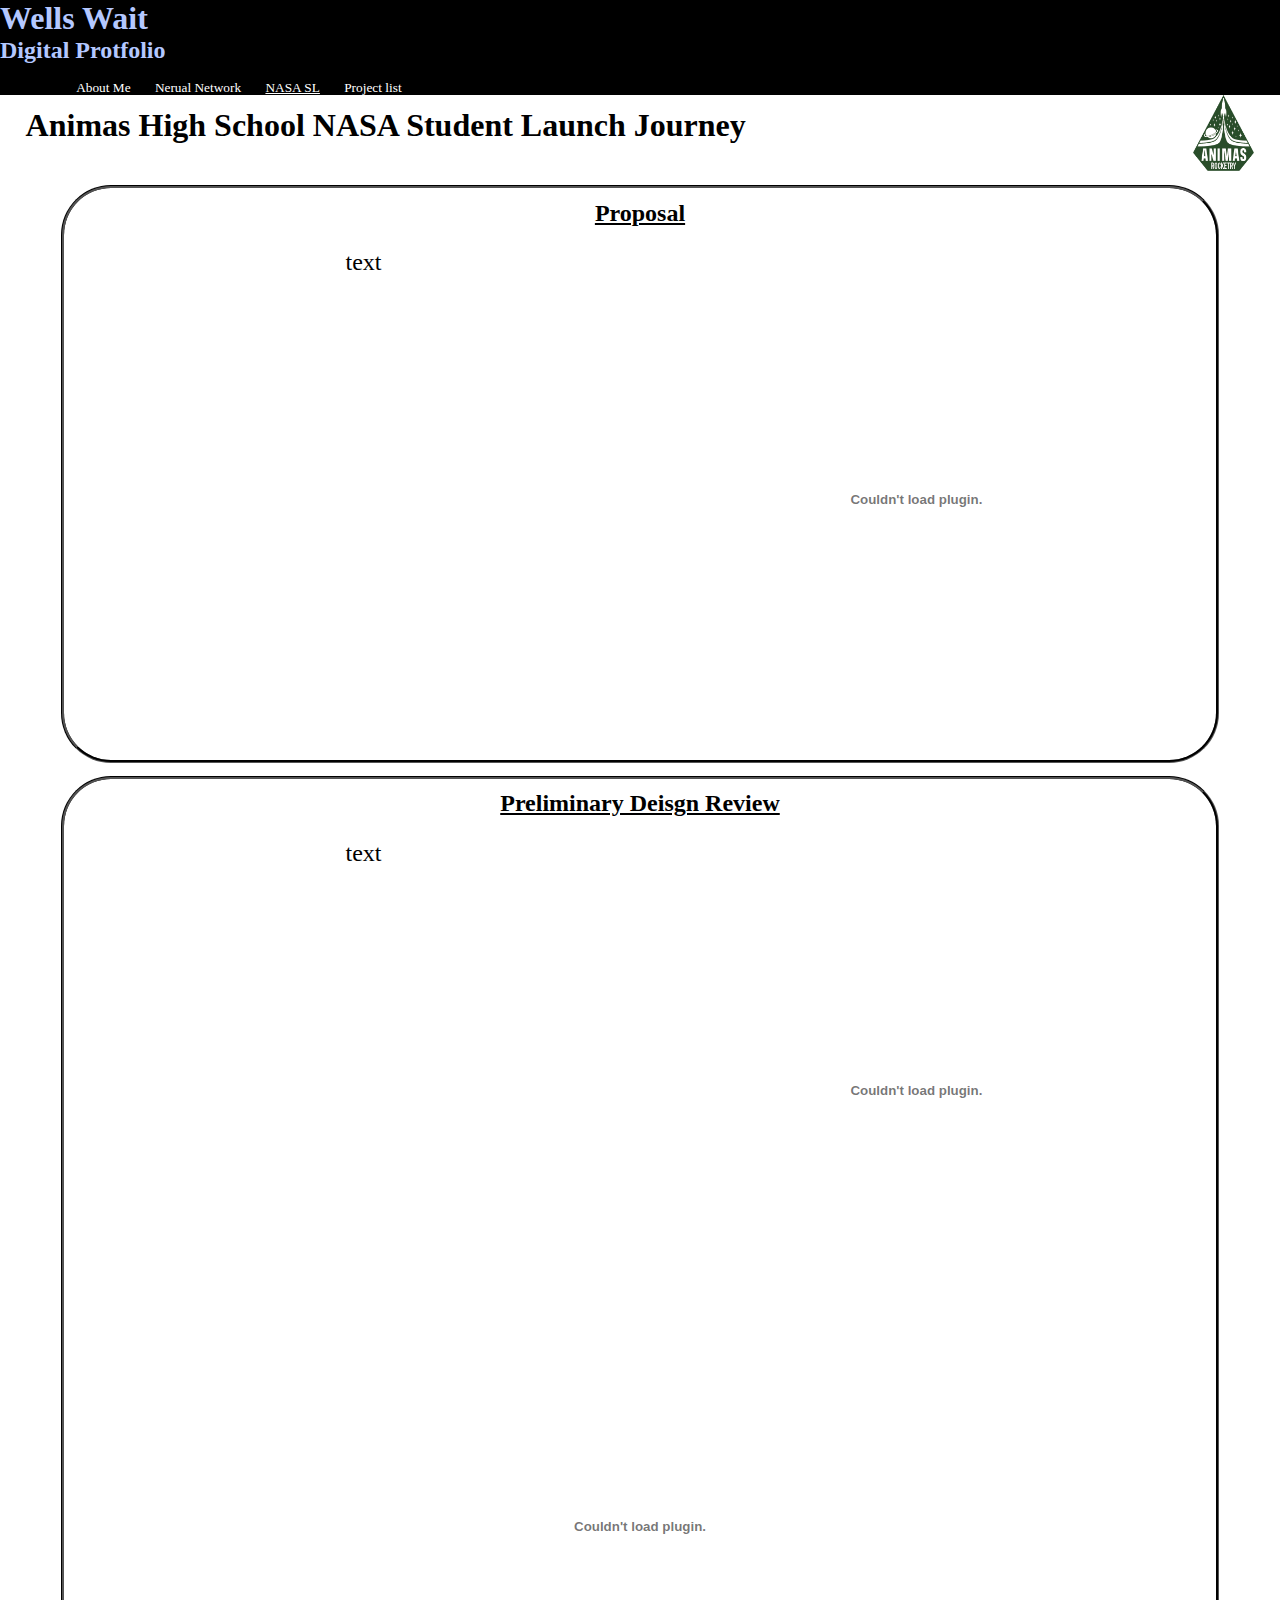
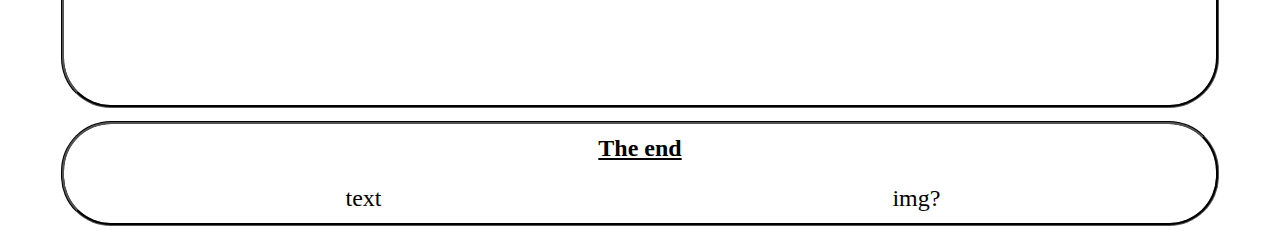
<file: NASA_SL/NASA_SL.htm>
<!DOCTYPE html>
<html lang="en">
<head>
    <meta charset="UTF-8">
    <meta name="viewport" content="width=device-width, initial-scale=1.0">
    <title>NASA_SL</title>
    <link rel="stylesheet" href="NASA_SL.css">
</head>
<body>
    <header id="TopHeader"><a href="../index.htm"><h1>Wells Wait</h1><h2>Digital Protfolio</h2></a></header>

    <header id="navbar">
        <ul>
            <li id="About"><a href="../index.htm">About Me</a></li>
            <li id="NN"><a href="../Neural_Network/NeuralNetwork.htm">Nerual Network</a></li>
            <li id="NASA"><a href="NASA_SL.htm">NASA SL</a></li>
            <li id="Project"><a href="../ProjectList/ProjectList.htm">Project list</a></li>
        </ul>
    </header>


    <section class="sidebyside">
        <header class="Title">Animas High School NASA Student Launch Journey</header>
        <img class=" logoimg" src="Assets/NASA STUDENT LAUNCH.png" alt="Nasa Student Lauch Animas High School">
    </section>
    <section class="outerbox">
        <header>Proposal</header>
        <div class="sidebyside">
            <p class="sidebysideobject">text</p>
            <object class="sidebysideobject pdfText"
            data=
"Assets/Animas High School - 2025 - Proposal.pdf"
>
    </object>
        </div>
    </section>
    <section class="outerbox">
        <header>Preliminary Deisgn Review</header>
        <div class="sidebyside">
            <p class="sidebysideobject">text</p>
            <object class="sidebysideobject pdfText"
            data=
"Assets/Animas High School - 2025 - PDR.pdf"
>
    </object>
        </div>
        <object class="pdfSlide"
            data=
"Assets/Animas High School - 2025 - PDR Presentation.pdf"
>
    </object>
    </section>
    <section class="outerbox">
        <header>The end</header>
        <div class="sidebyside">
            <p class="sidebysideobject">text</p>
            <p class="sidebysideobject">img?</p>
        </div>
    </section>
</body>
</html>
</file>
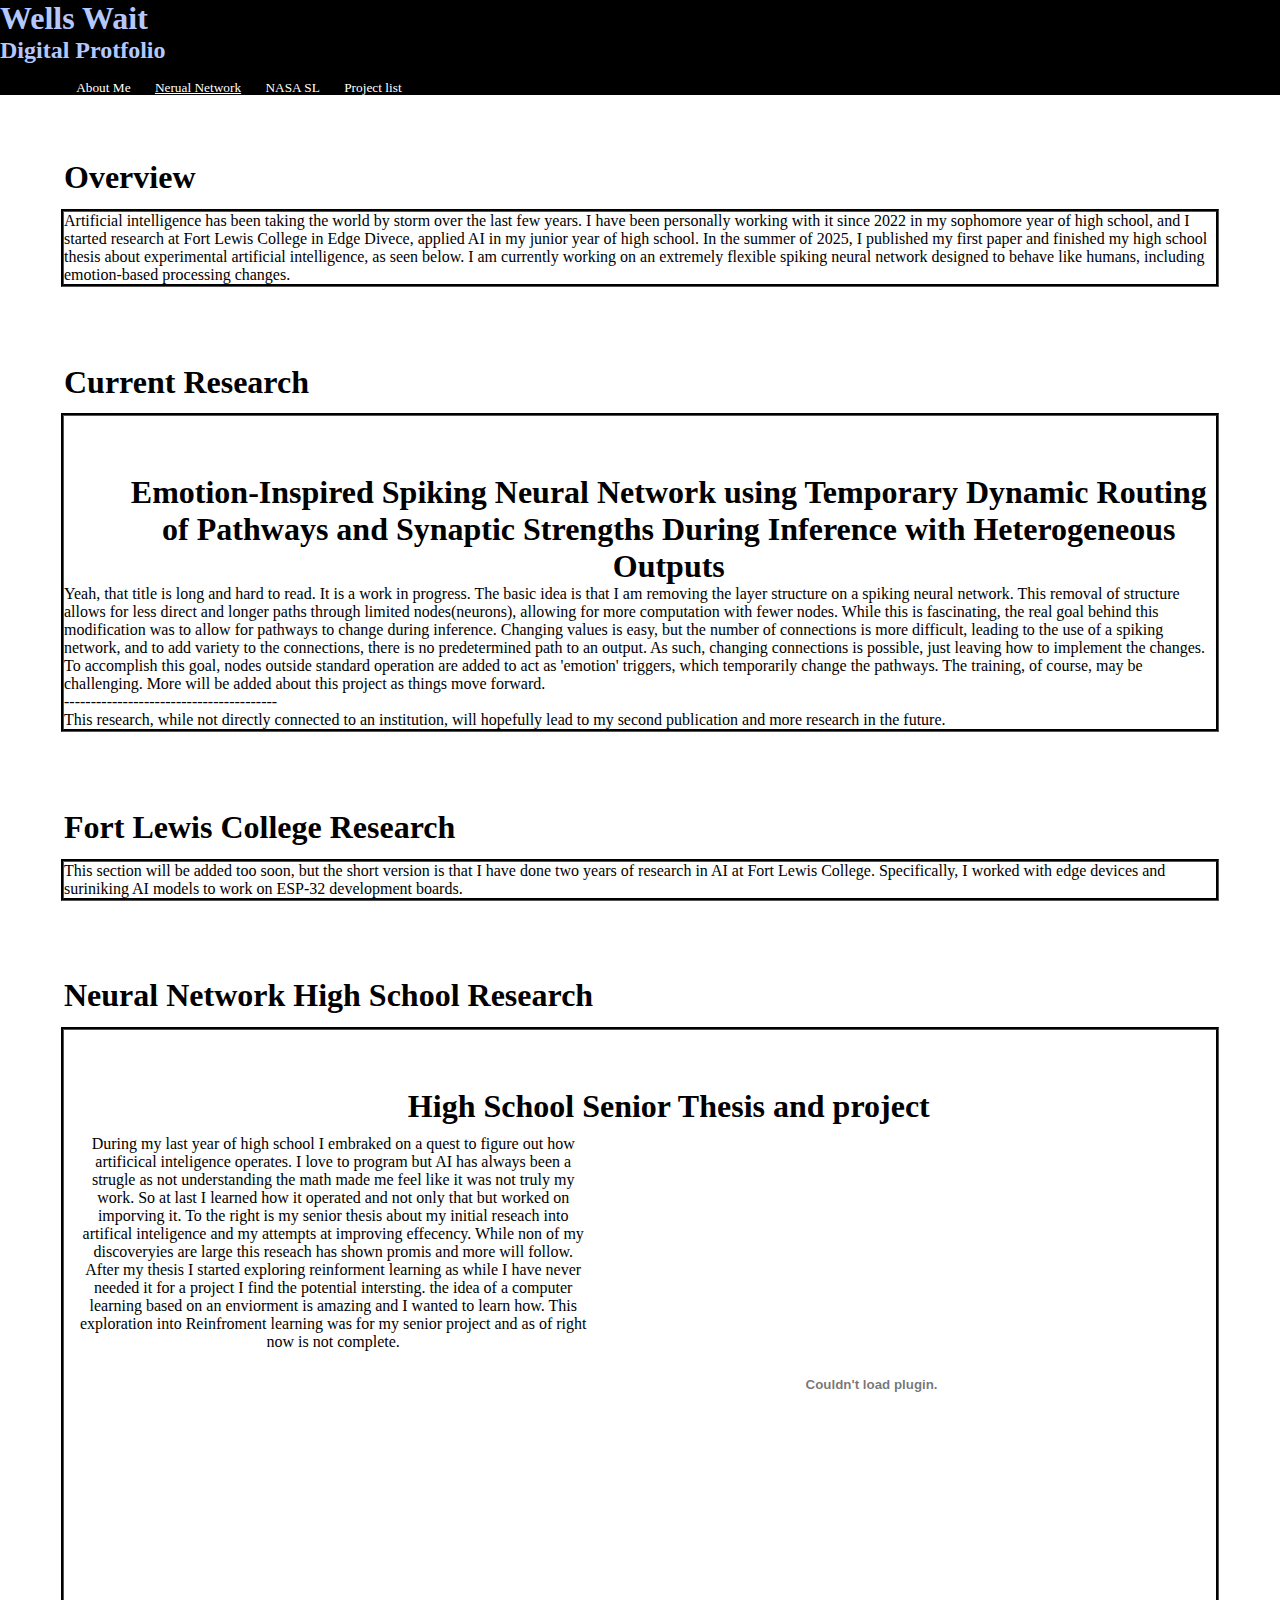
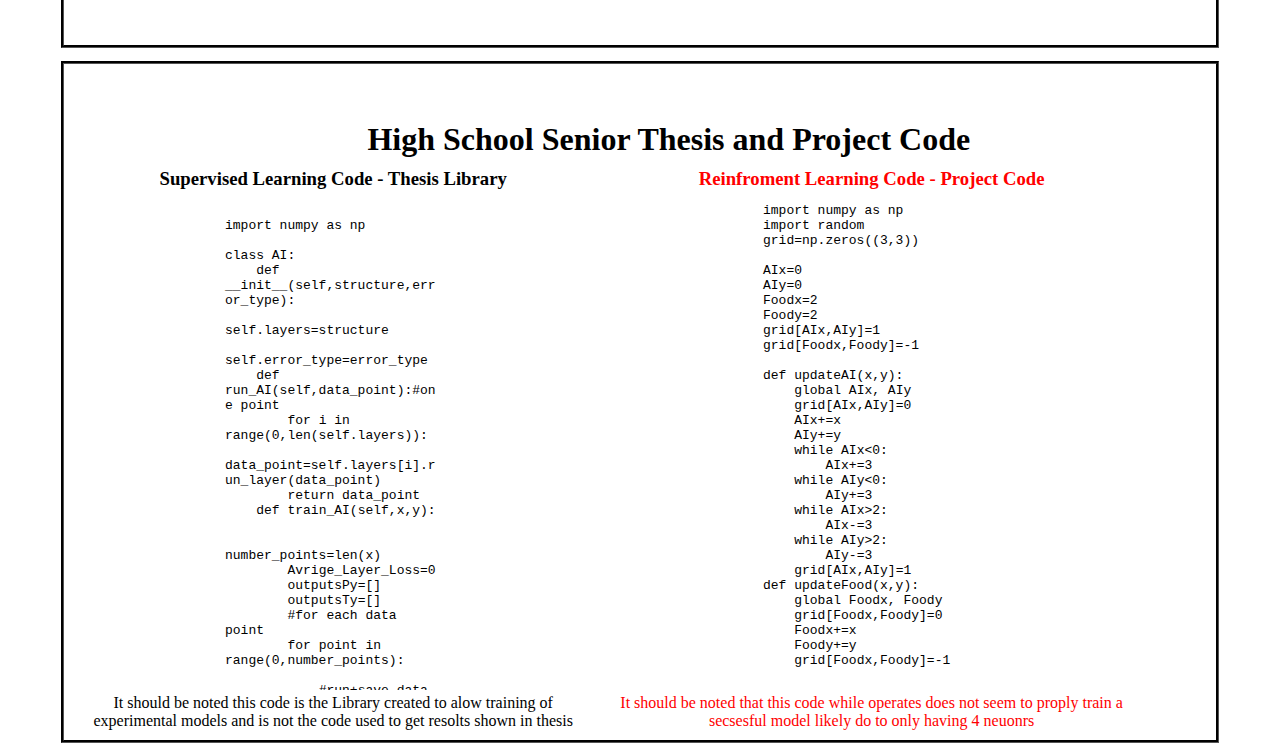
<file: Neural_Network/NeuralNetwork.htm>
<!DOCTYPE html>
<html lang="en">
<head>
    <meta charset="UTF-8">
    <meta name="viewport" content="width=device-width, initial-scale=1.0">
    <title>Neural Network</title>
    <link rel="stylesheet" href="NeuralNetwork.css">
</head>
<body>
    <header id="TopHeader"><a href="../index.htm"><h1>Wells Wait</h1><h2>Digital Protfolio</h2></a></header>

    <header id="navbar">
        <ul>
            <li id="About"><a href="../index.htm">About Me</a></li>
            <li id="NN"><a href="NeuralNetwork.htm">Nerual Network</a></li>
            <li id="NASA"><a href="../NASA_SL/NASA_SL.htm">NASA SL</a></li>
            <li id="Project"><a href="../ProjectList/ProjectList.htm">Project list</a></li>
        </ul>
    </header>
    <section>
        <h1>Overview</h1>
        <div class="outerbox"><p>
            Artificial intelligence has been taking the world by storm over the last few years.
             I have been personally working with it since 2022 in my sophomore year of high school, and I started research at Fort Lewis College in Edge Divece, applied AI in my junior year of high school. In the summer of 2025, I published my first paper and finished my high school thesis about experimental artificial intelligence, as seen below.
             I am currently working on an extremely flexible spiking neural network designed to behave like humans, including emotion-based processing changes.
        </p></div>
        <!-- Emotion-Inspired Spiking Neural Network using Temporary Dynamic Routing of Pathways and Synaptic Strengths During Inference with Heterogeneous Outputs -->
         <h1>Current Research</h1>
         <div class="outerbox">
            <h1>Emotion-Inspired Spiking Neural Network using Temporary Dynamic Routing of Pathways and Synaptic Strengths During Inference with Heterogeneous Outputs</h1>
        <p>Yeah, that title is long and hard to read. It is a work in progress. The basic idea is that I am removing the layer structure on a spiking neural network.
 This removal of structure allows for less direct and longer paths through limited nodes(neurons), allowing for more computation with fewer nodes.
 While this is fascinating, the real goal behind this modification was to allow for pathways to change during inference. Changing values is easy, but the number of connections is more difficult, leading to the use of a spiking network, and to add variety to the connections, there is no predetermined path to an output. As such, changing connections is possible, just leaving how to implement the changes.
 To accomplish this goal, nodes outside standard operation are added to act as 'emotion' triggers, which temporarily change the pathways. The training, of course, may be challenging.
 More will be added about this project as things move forward.
        </p>
        <p>----------------------------------------</p>
        <p>This research, while not directly connected to an institution, will hopefully lead to my second publication and more research in the future.</p>
        </div>
        <h1>Fort Lewis College Research</h1>
         <div class="outerbox">

        <p>
            This section will be added too soon, but the short version is that I have done two years of research in AI at Fort Lewis College.
 Specifically, I worked with edge devices and suriniking AI models to work on ESP-32 development boards.
        </p>

        </div>
        <h1>
            Neural Network High School Research
        </h1>
        <div class="outerbox">
            <h1>High School Senior Thesis and project</h1>
            <div class="sidebyside">
                <div class="object"><p>During my last year of high school I embraked on a quest to figure out how artificical inteligence operates.
                I love to program but AI has always been a strugle as not understanding the math made me feel like it was not truly my work. So at last I learned how it 
                operated and not only that but worked on imporving it. To the right is my senior thesis about my initial reseach into artifical inteligence and my attempts at improving effecency.
                While non of my discoveryies are large this reseach has shown promis and more will follow.
            </p>
            <p>
                After my thesis I started exploring reinforment learning as while I have never needed it for a project I find the potential intersting.
                the idea of a computer learning based on an enviorment is amazing and I wanted to learn how. This exploration into Reinfroment learning was for my
                senior project and as of right now is not complete.
            </p></div>
                
            <object class="object"
            data=
"Assets/Thesis Final Draft.pdf"
>
    </object>
</div>

    
            
        </div>
        <div class="outerbox"><h1>High School Senior Thesis and Project Code</h1>
    <div class="sidebyside">
<div class="object"><h3>Supervised Learning Code - Thesis Library</h3>
<object
            data=
"Assets/NNSupervisedCode.txt"
>
    </object>
    <p>It should be noted this code is the Library created to alow training of experimental models and is not the code used to get resolts shown in thesis</p>
</div>
<div class="object red"><h3>Reinfroment Learning Code - Project Code</h3>

<object
            data=
"Assets/NNReinforcmentCode.txt"
>
    </object>
    <p>It should be noted that this code while operates does not seem to proply train a secsesful model likely do to only having 4 neuonrs</p>

</div>
    </div></div>
        
    </section>
    
</body>
</html>
</file>
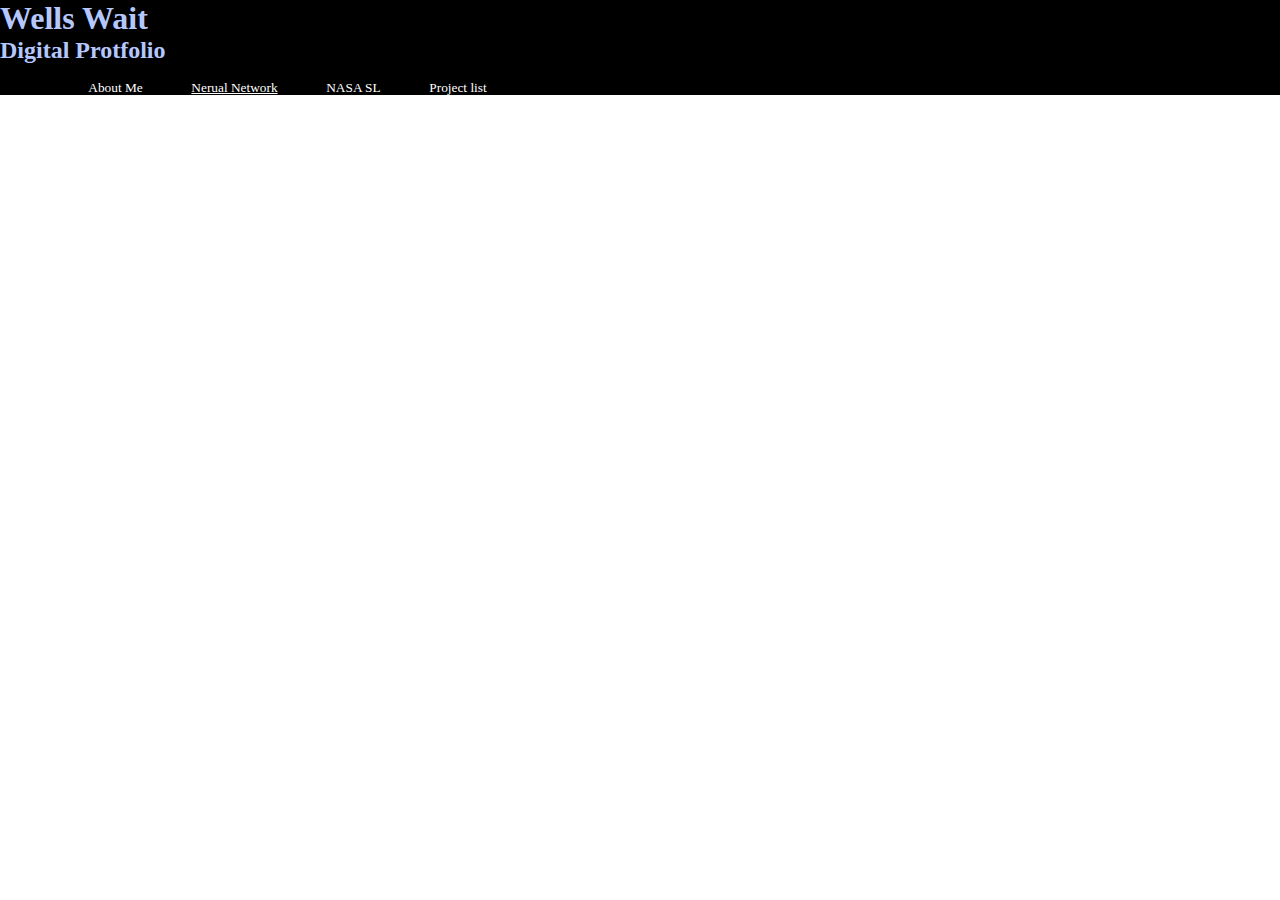
<file: Neural_Network/NN.htm>
<!DOCTYPE html>
<html lang="en">
<head>
    <meta charset="UTF-8">
    <meta name="viewport" content="width=device-width, initial-scale=1.0">
    <title>NN</title>
    <link rel="stylesheet" href="NN.css">
</head>
<body>
    <header id="TopHeader"><a href="../index.htm"><h1>Wells Wait</h1><h2>Digital Protfolio</h2></a></header>

    <header id="navbar">
        <ul>
            <li id="About"><a href="../index.htm">About Me</a></li>
            <li id="NN"><a href="NN.htm">Nerual Network</a></li>
            <li id="NASA"><a href="../NASA_SL/NASA_SL.htm">NASA SL</a></li>
            <li id="Project"><a href="../ProjectList/ProjectList.htm">Project list</a></li>
        </ul>
    </header>
    
</body>
</html>
</file>
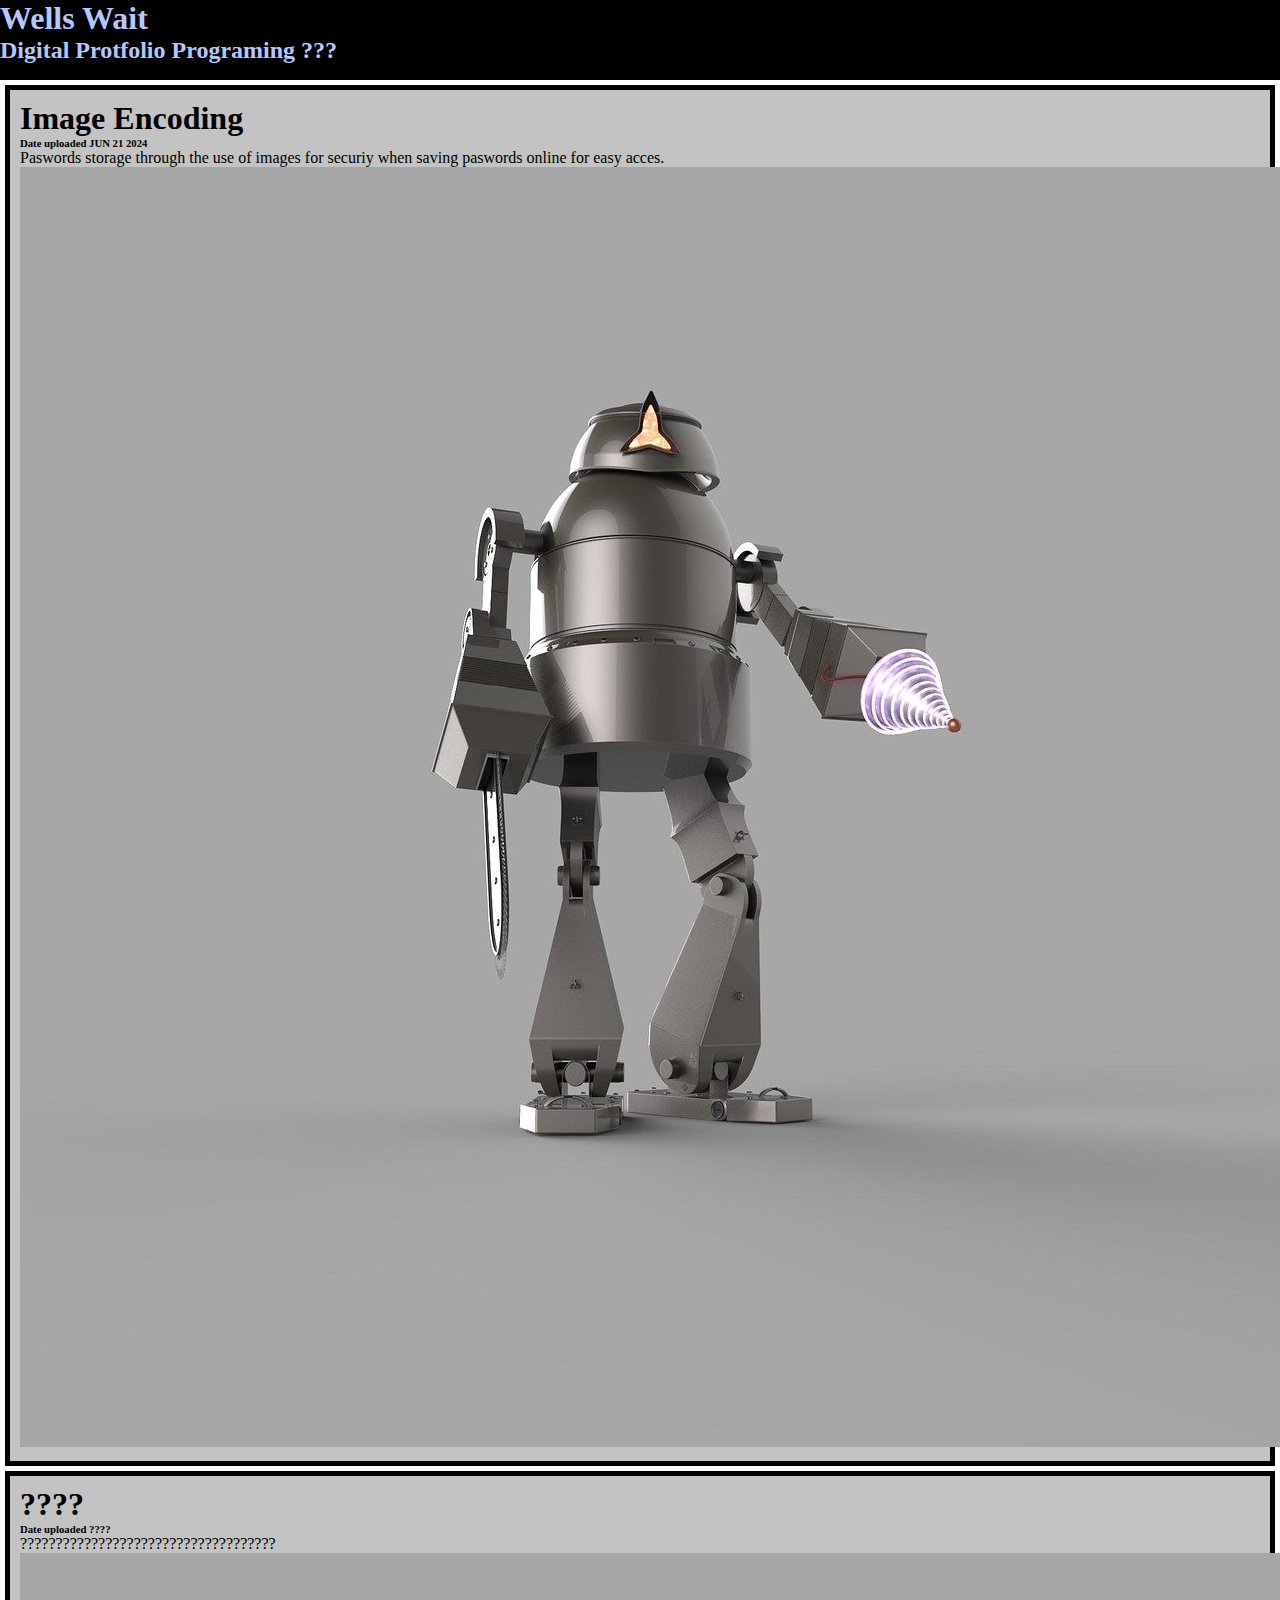
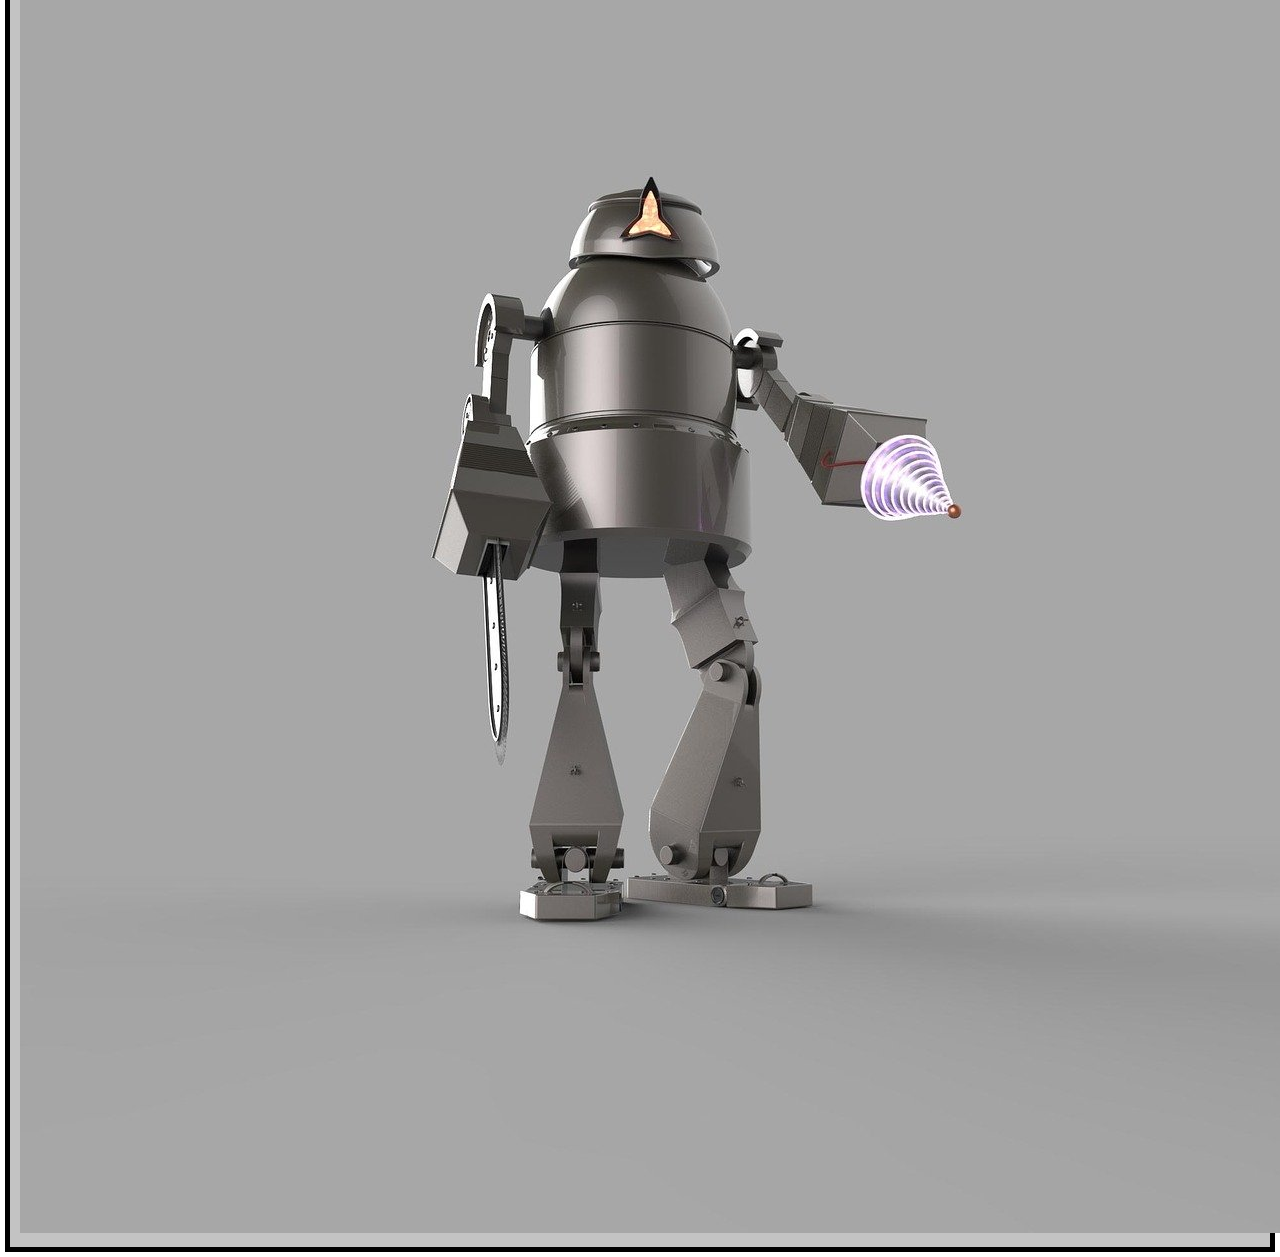
<file: Programing/programing.htm>
<!DOCTYPE html>
<html lang="en">
<head>
    <meta charset="UTF-8">
    <meta name="viewport" content="width=device-width, initial-scale=1.0">
    <title>Programing</title>
    <link rel="stylesheet" href="stylesPrograming.css">
</head>
<body>
    <header id="TopHeader"><a href="../index.htm"><h1>Wells Wait</h1><h2>Digital Protfolio Programing ???</h2></a></header>
    <section>
        <ul>
            <li><a href=""><section id="ImageEncoding">
                    <div><h1>Image Encoding</h1>
                    <h6>Date uploaded JUN 21 2024</h6>
                    <p>Paswords storage through the use of images for securiy when saving paswords online for easy acces.</p></div>
                    <img src="../Assets/robot-1658023_1280.jpg" alt="Image Robot">
            </section></a></li>
            <li><a href=""><section id="ImageEncoding">
                <div><h1>????</h1>
                <h6>Date uploaded ????</h6>
                <p>????????????????????????????????????</p></div>
                <img src="../Assets/robot-1658023_1280.jpg" alt="Image Robot">
        </section></a></li>

        </ul>
    </section>
 
    
</body>
</html>
</file>
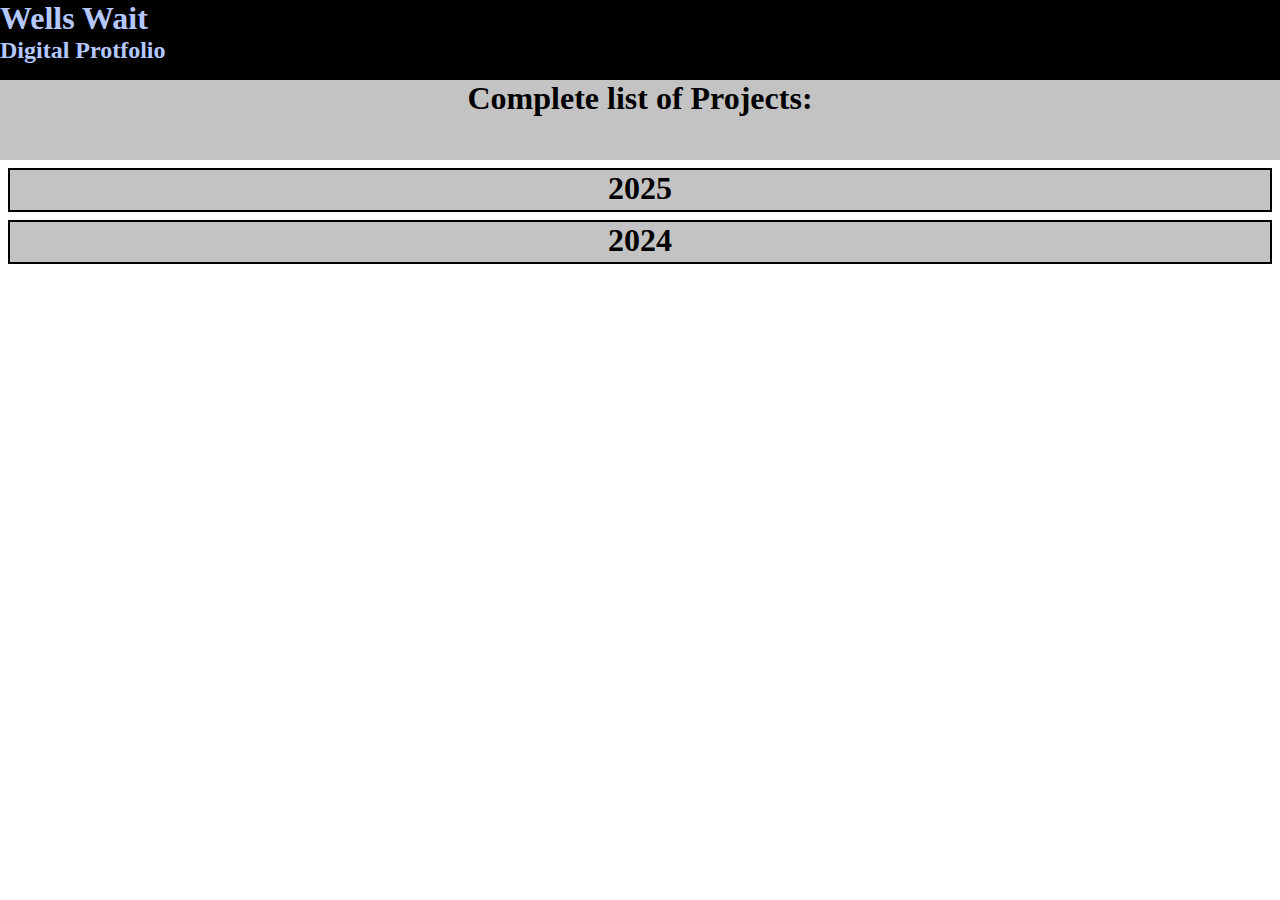
<file: ProjectList/ProjectList.htm>
<!DOCTYPE html>
<html lang="en">
<head>
    <meta charset="UTF-8">
    <meta name="viewport" content="width=device-width, initial-scale=1.0">
    <title>Home</title>
    <link rel="stylesheet" href="ProjectList.css">
</head>
<body>
    <header id="TopHeader"><a href="../index.htm"><h1>Wells Wait</h1><h2>Digital Protfolio</h2></a></header>
    <section id="Overview">
        <h1>Complete list of Projects:</h1>

    </section>
    <section id="TopicList">
        <ul>

            <li><a href="D2025/D2025.htm">
                <h1>2025</h1>
            </a></li>
            <li><a href="D2024/D2024.htm">
                <h1>2024</h1>
            </a></li>
 
        </ul>
    </section>
    
</body>
</html>
</file>
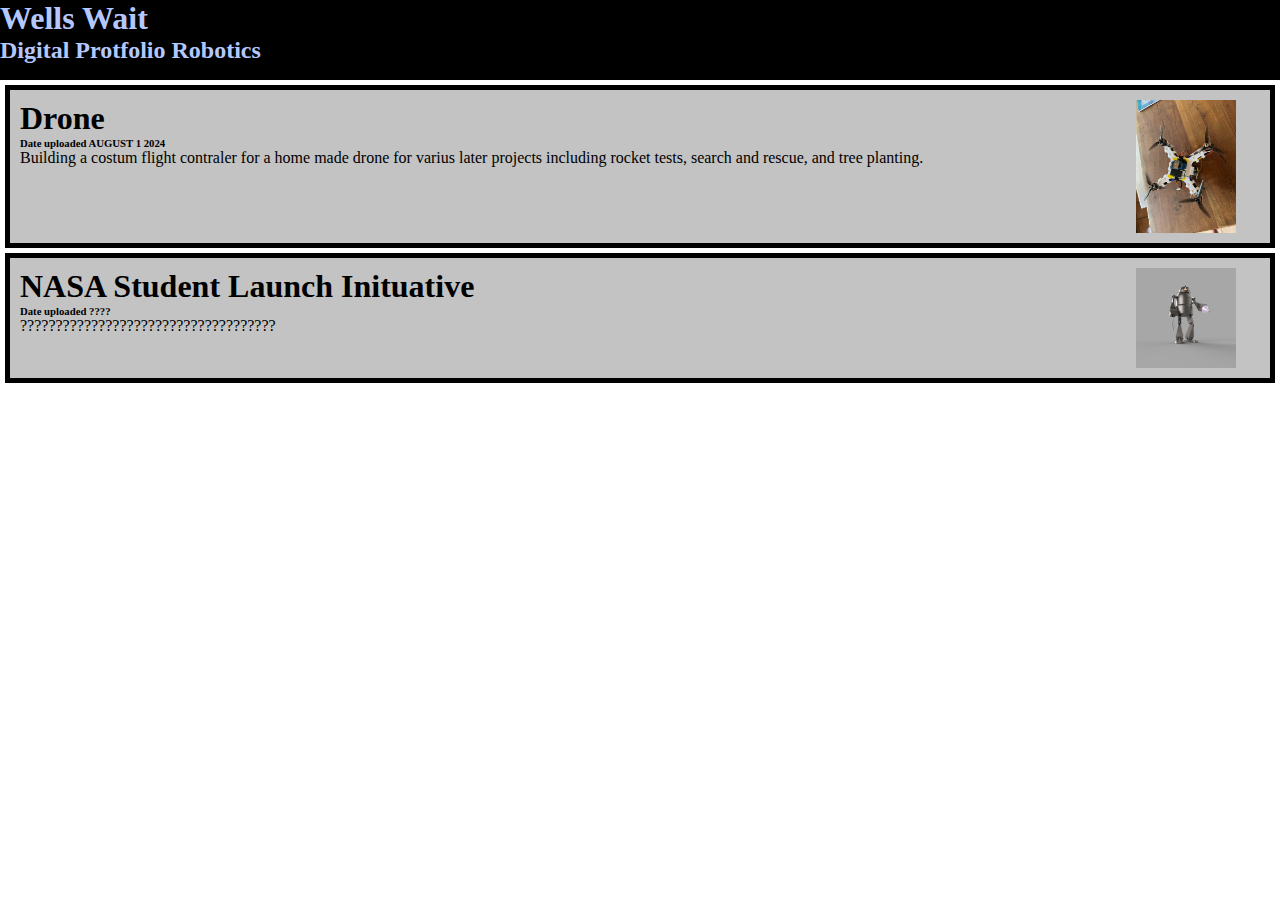
<file: Robotics/robotics.htm>
<!DOCTYPE html>
<html lang="en">
<head>
    <meta charset="UTF-8">
    <meta name="viewport" content="width=device-width, initial-scale=1.0">
    <title>Robotics</title>
    <link rel="stylesheet" href="stylesRobotics.css">
</head>
<body>
    <header id="TopHeader"><a href="../index.htm"><h1>Wells Wait</h1><h2>Digital Protfolio Robotics</h2></a></header>
    <section>
        <ul>
            <li><a href="Drone/Drone.htm"><section id="ImageEncoding">
                    <div><h1>Drone</h1>
                    <h6>Date uploaded AUGUST 1 2024</h6>
                    <p>Building a costum flight contraler for a home made drone for varius later projects including rocket tests, search and rescue, and tree planting.</p></div>
                    <img src="Drone/Assets/IMG_V3_Large.JPG" alt="Image Drone">
            </section></a></li>
            <li><a href=""><section id="ImageEncoding">
                <div><h1>NASA Student Launch Inituative</h1>
                <h6>Date uploaded ????</h6>
                <p>????????????????????????????????????</p></div>
                <img src="../Assets/robot-1658023_1280.jpg" alt="Image Robot">
        </section></a></li>

        </ul>
    </section>
    
 
    
</body>
</html>
</file>
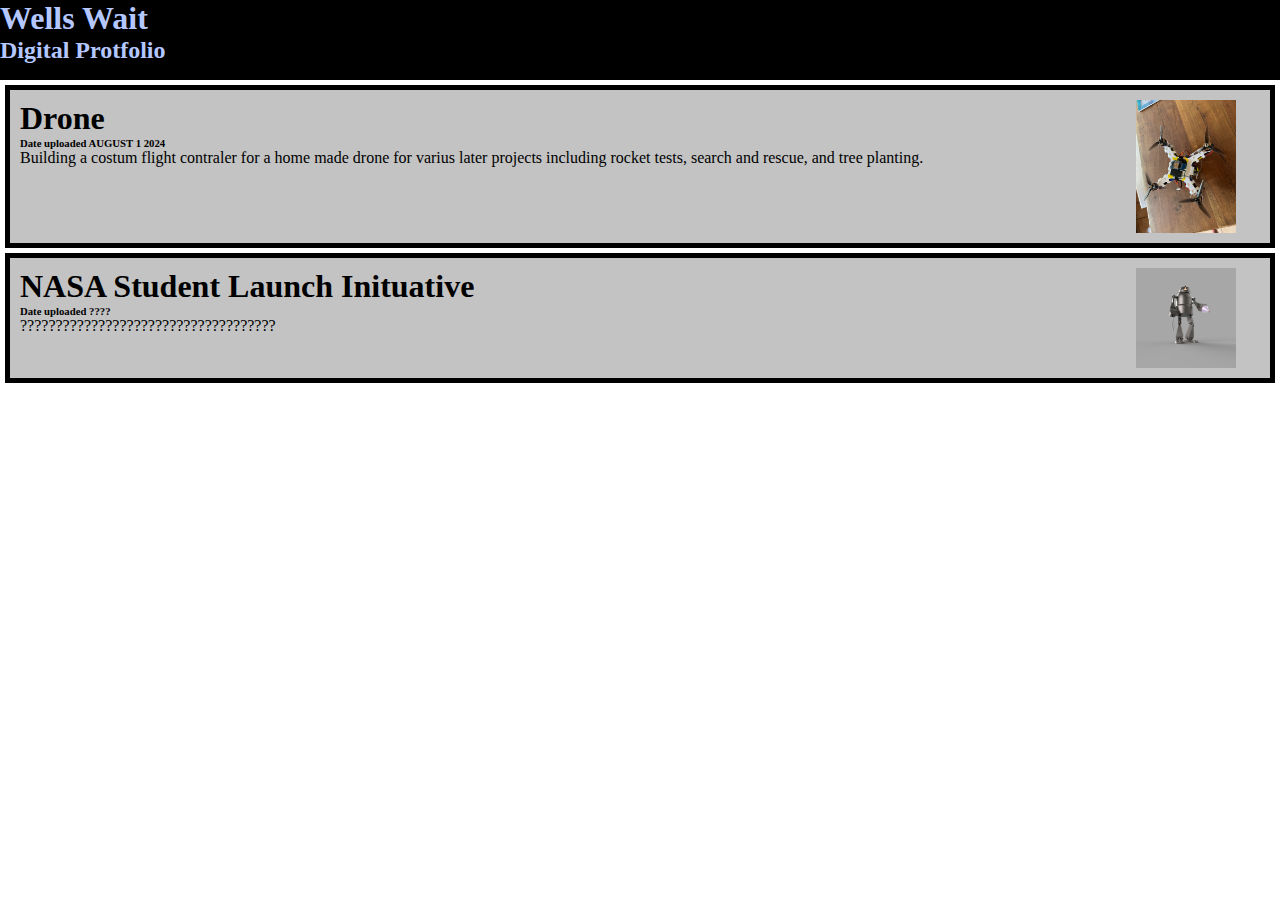
<file: ProjectList/Current/Current.htm>
<!DOCTYPE html>
<html lang="en">
<head>
    <meta charset="UTF-8">
    <meta name="viewport" content="width=device-width, initial-scale=1.0">
    <title>Current</title>
    <link rel="stylesheet" href="Current.css">
</head>
<body>
    <header id="TopHeader"><a href="../../index.htm"><h1>Wells Wait</h1><h2>Digital Protfolio</h2></a></header>
    <section>
        <ul>
            <li><a href="Drone/Drone.htm"><section id="ImageEncoding">
                    <div><h1>Drone</h1>
                    <h6>Date uploaded AUGUST 1 2024</h6>
                    <p>Building a costum flight contraler for a home made drone for varius later projects including rocket tests, search and rescue, and tree planting.</p></div>
                    <img src="Drone/Assets/IMG_V3_Large.JPG" alt="Image Drone">
            </section></a></li>
            <li><a href=""><section id="ImageEncoding">
                <div><h1>NASA Student Launch Inituative</h1>
                <h6>Date uploaded ????</h6>
                <p>????????????????????????????????????</p></div>
                <img src="../Assets/robot-1658023_1280.jpg" alt="Image Robot">
        </section></a></li>

        </ul>
    </section>
    
 
    
</body>
</html>
</file>
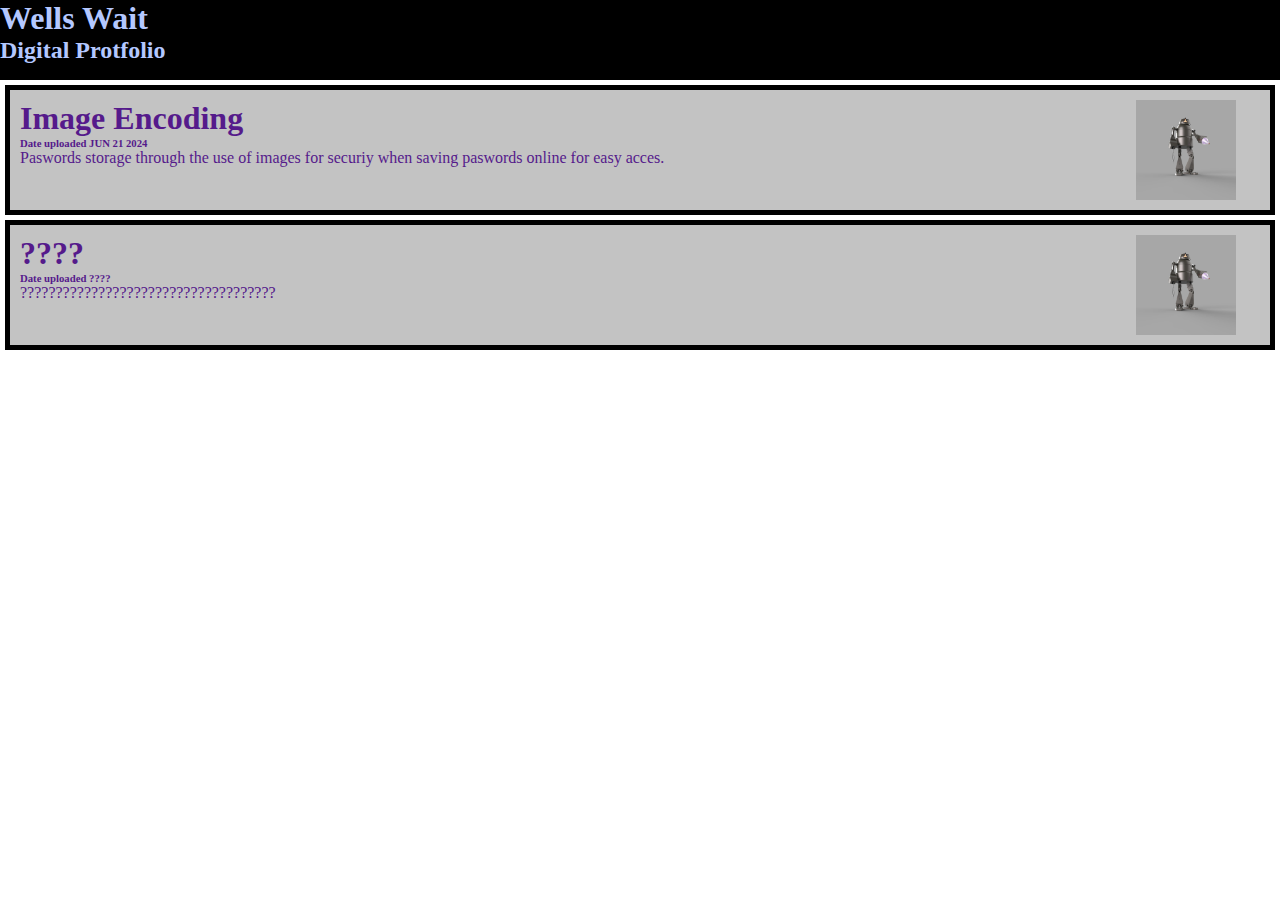
<file: ProjectList/D2024/D2024.htm>
<!DOCTYPE html>
<html lang="en">
<head>
    <meta charset="UTF-8">
    <meta name="viewport" content="width=device-width, initial-scale=1.0">
    <title>Programing</title>
    <link rel="stylesheet" href="D2024.css">
</head>
<body>
    <header id="TopHeader"><a href="../../index.htm"><h1>Wells Wait</h1><h2>Digital Protfolio</h2></a></header>
    <section>
        <ul>
            <li><a href=""><section id="ImageEncoding">
                    <div><h1>Image Encoding</h1>
                    <h6>Date uploaded JUN 21 2024</h6>
                    <p>Paswords storage through the use of images for securiy when saving paswords online for easy acces.</p></div>
                    <img src="../Assets/robot-1658023_1280.jpg" alt="Image Robot">
            </section></a></li>
            <li><a href=""><section id="ImageEncoding">
                <div><h1>????</h1>
                <h6>Date uploaded ????</h6>
                <p>????????????????????????????????????</p></div>
                <img src="../Assets/robot-1658023_1280.jpg" alt="Image Robot">
        </section></a></li>

        </ul>
    </section>
 
    
</body>
</html>
</file>
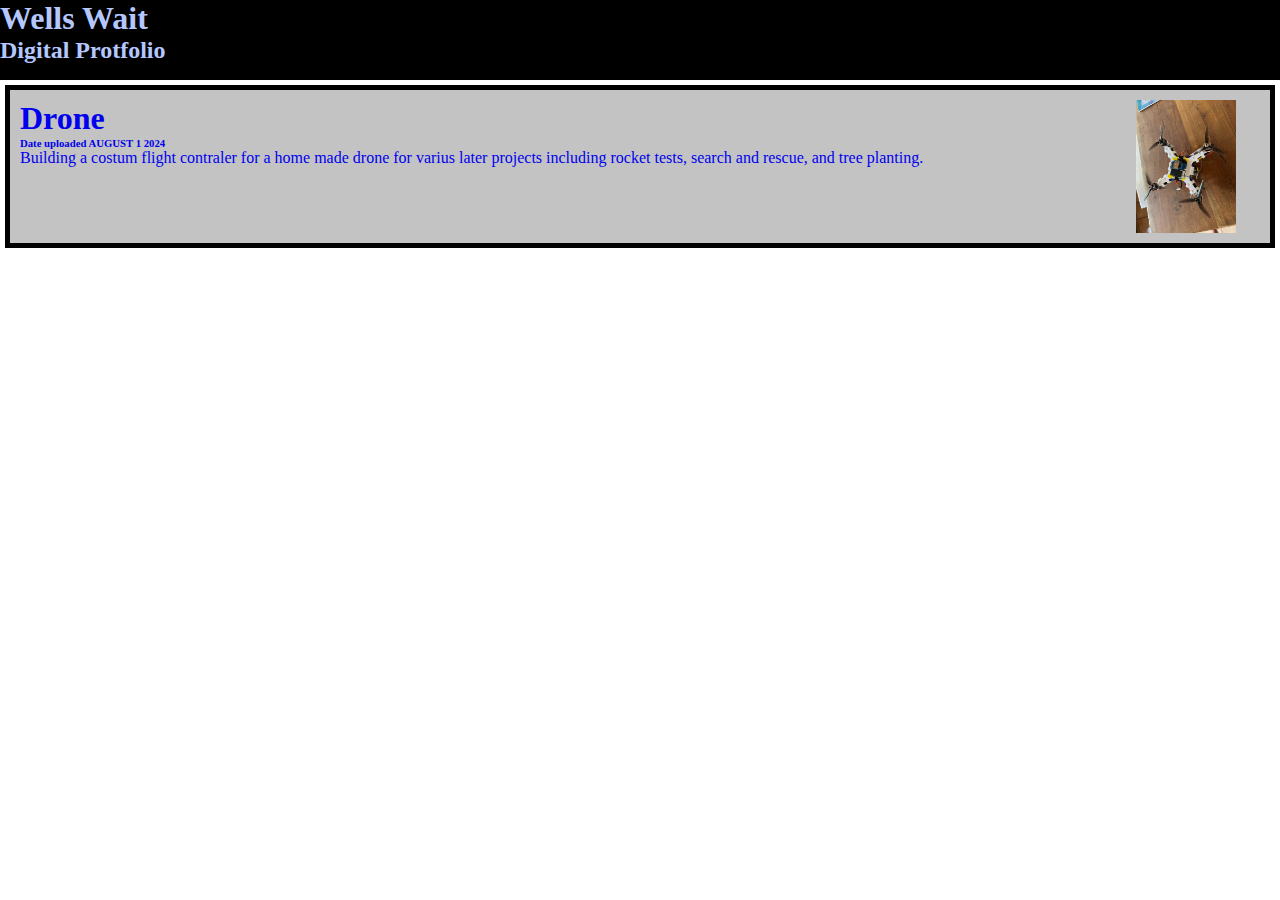
<file: ProjectList/D2025/D2025.htm>
<!DOCTYPE html>
<html lang="en">
<head>
    <meta charset="UTF-8">
    <meta name="viewport" content="width=device-width, initial-scale=1.0">
    <title>Current</title>
    <link rel="stylesheet" href="D2025.css">
</head>
<body>
    <header id="TopHeader"><a href="../../index.htm"><h1>Wells Wait</h1><h2>Digital Protfolio</h2></a></header>
    <section>
        <ul>
            <li><a href="Drone/Drone.htm"><section id="ImageEncoding">
                    <div><h1>Drone</h1>
                    <h6>Date uploaded AUGUST 1 2024</h6>
                    <p>Building a costum flight contraler for a home made drone for varius later projects including rocket tests, search and rescue, and tree planting.</p></div>
                    <img src="Drone/Assets/IMG_V3_Large.JPG" alt="Image Drone">
            </section></a></li>
            <!-- <li><a href=""><section id="ImageEncoding">
                <div><h1>NASA Student Launch Inituative</h1>
                <h6>Date uploaded ????</h6>
                <p>????????????????????????????????????</p></div>
                <img src="../Assets/robot-1658023_1280.jpg" alt="Image Robot">
        </section></a></li> -->

        </ul>
    </section>
    
 
    
</body>
</html>
</file>
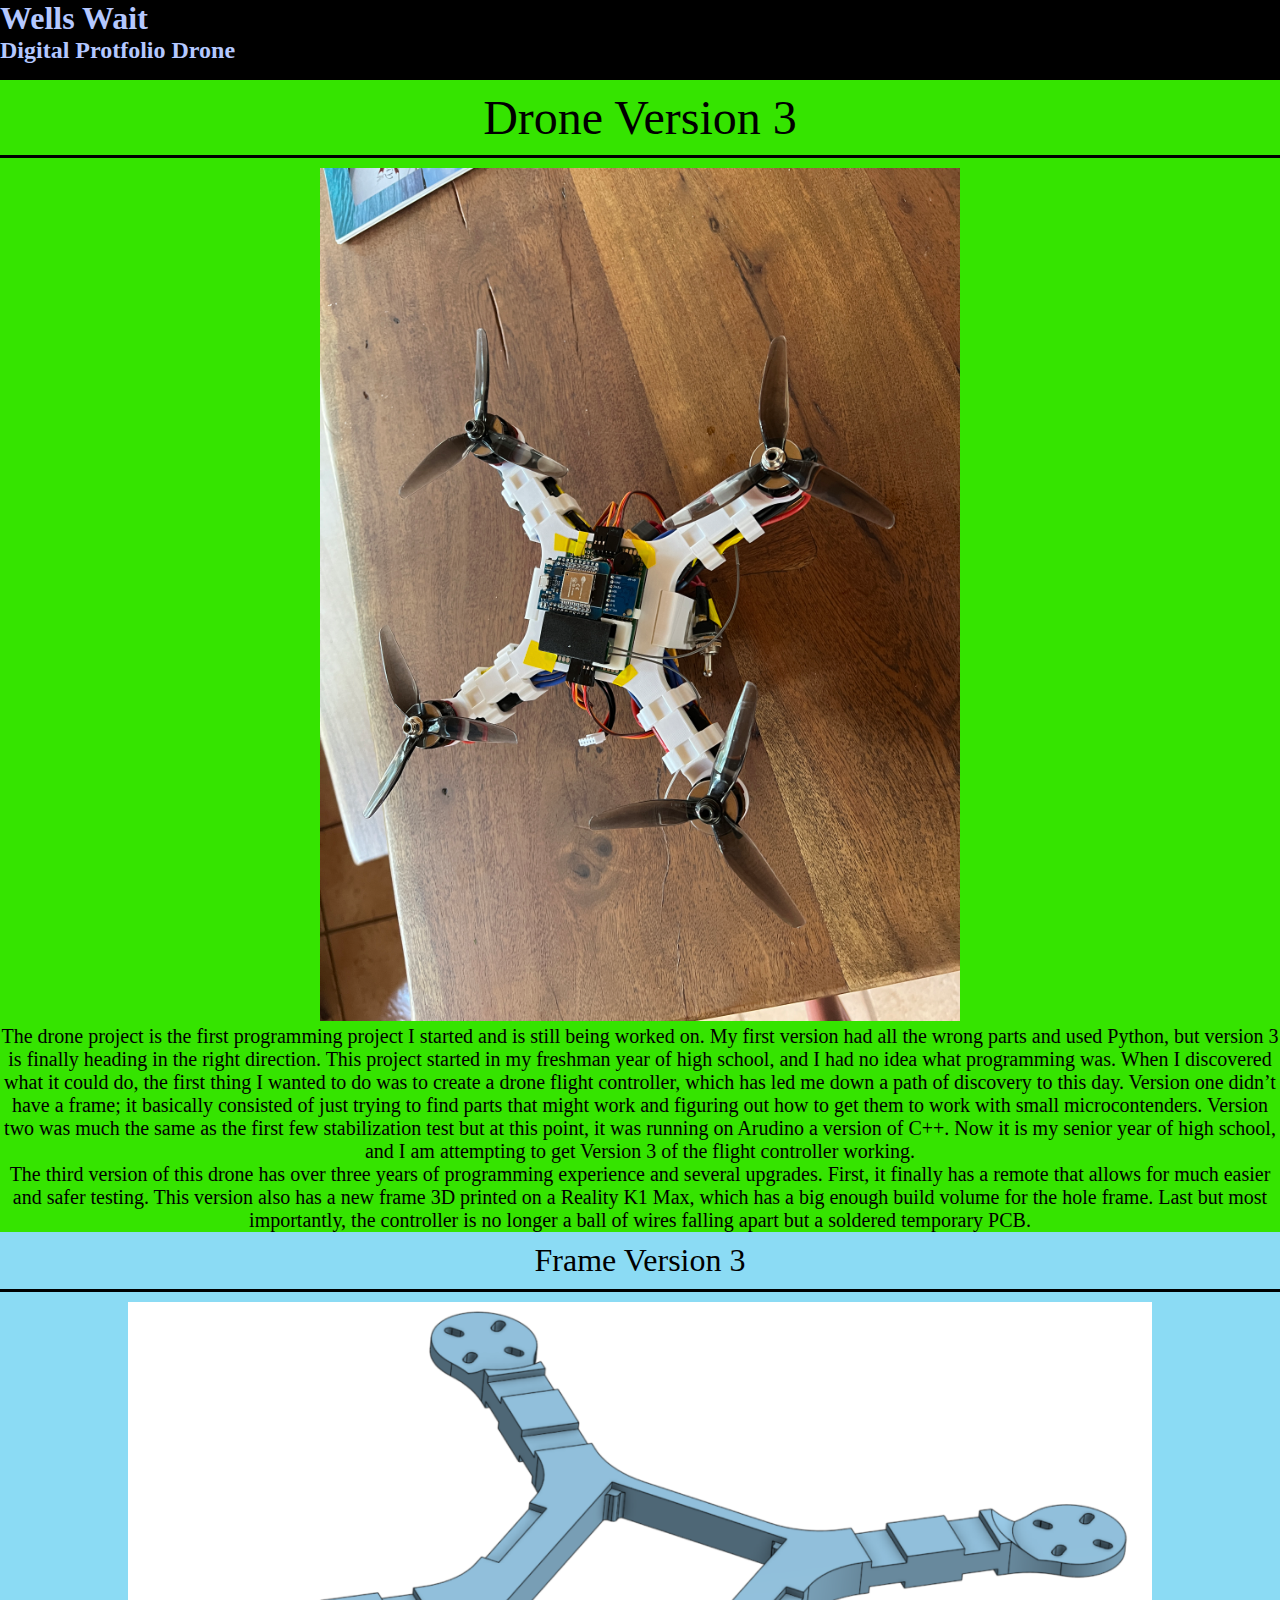
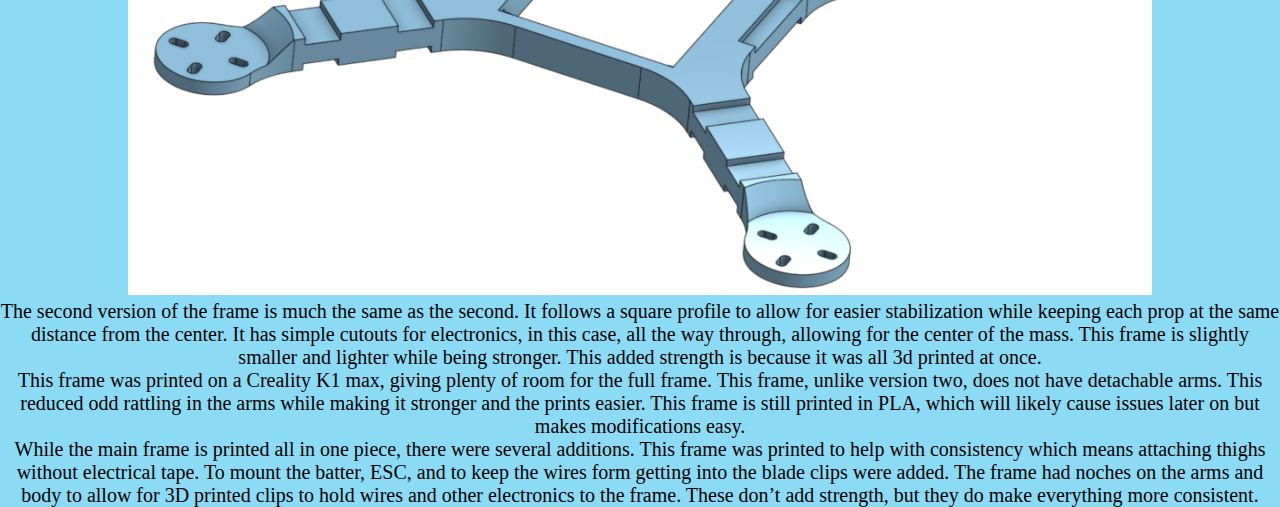
<file: Robotics/Drone/Drone.htm>
<!DOCTYPE html>
<html lang="en">
<head>
    <meta charset="UTF-8">
    <meta name="viewport" content="width=device-width, initial-scale=1.0">
    <title>Drone</title>
    <link rel="stylesheet" href="Drone.css">
</head>
<body>
    <header id="TopHeader"><a href="../robotics.htm"><h1>Wells Wait</h1><h2>Digital Protfolio Drone</h2></a></header>
    
    <section class="v3head">
        <header>Drone Version 3</header>
        <img src="Assets/IMG_V3_Large.JPG" alt="Drone V3">
        <div>
            <p>The drone project is the first programming project I started and is still being worked on. 
                My first version had all the wrong parts and used Python, but version 3 is finally heading in the right direction. 
                This project started in my freshman year of high school, and I had no idea what programming was.
                 When I discovered what it could do, the first thing I wanted to do was to create a drone flight controller,
                  which has led me down a path of discovery to this day. 
                  Version one didn’t have a frame;
                   it basically consisted of just trying to find parts that might work and figuring out how to get them to work with small microcontenders.
                    Version two was much the same as the first few stabilization test but at this point, it was running on Arudino a version of C++. 
                    Now it is my senior year of high school, and I am attempting to get Version 3 of the flight controller working. </p>
                    <p>The third version of this drone has over three years of programming experience and several upgrades. 
                        First, it finally has a remote that allows for much easier and safer testing. 
                        This version also has a new frame 3D printed on a Reality K1 Max, which has a big enough build volume for the hole frame. 
                        Last but most importantly, the controller is no longer a ball of wires falling apart but a soldered temporary PCB.</p>
        </div>
    </section>
    <section class="frame">
        <header>Frame Version 3</header>
        <div class="grid">
        <img src="Assets/FrameCad.png" alt="Drone Frame">
        <div>
            <p>The second version of the frame is much the same as the second. 
                It follows a square profile to allow for easier stabilization while keeping each prop at the same distance from the center.
                 It has simple cutouts for electronics, in this case, all the way through, allowing for the center of the mass. 
                This frame is slightly smaller and lighter while being stronger.
                 This added strength is because it was all 3d printed at once.</p>
            <p>This frame was printed on a Creality K1 max, giving plenty of room for the full frame. 
                This frame, unlike version two, does not have detachable arms.
                 This reduced odd rattling in the arms while making it stronger and the prints easier. 
                This frame is still printed in PLA, which will likely cause issues later on but makes modifications easy. </p>
                <p>While the main frame is printed all in one piece, there were several additions. 
                    This frame was printed to help with consistency which means attaching thighs without electrical tape.
                     To mount the batter, ESC, and to keep the wires form getting into the blade clips were added.
                      The frame had noches on the arms and body to allow for 3D printed clips to hold wires and other electronics to the frame.
                     These don’t add strength, but they do make everything more consistent.</p>
        </div></div>
        
        

    </section>
    

</body>
</html>
</file>
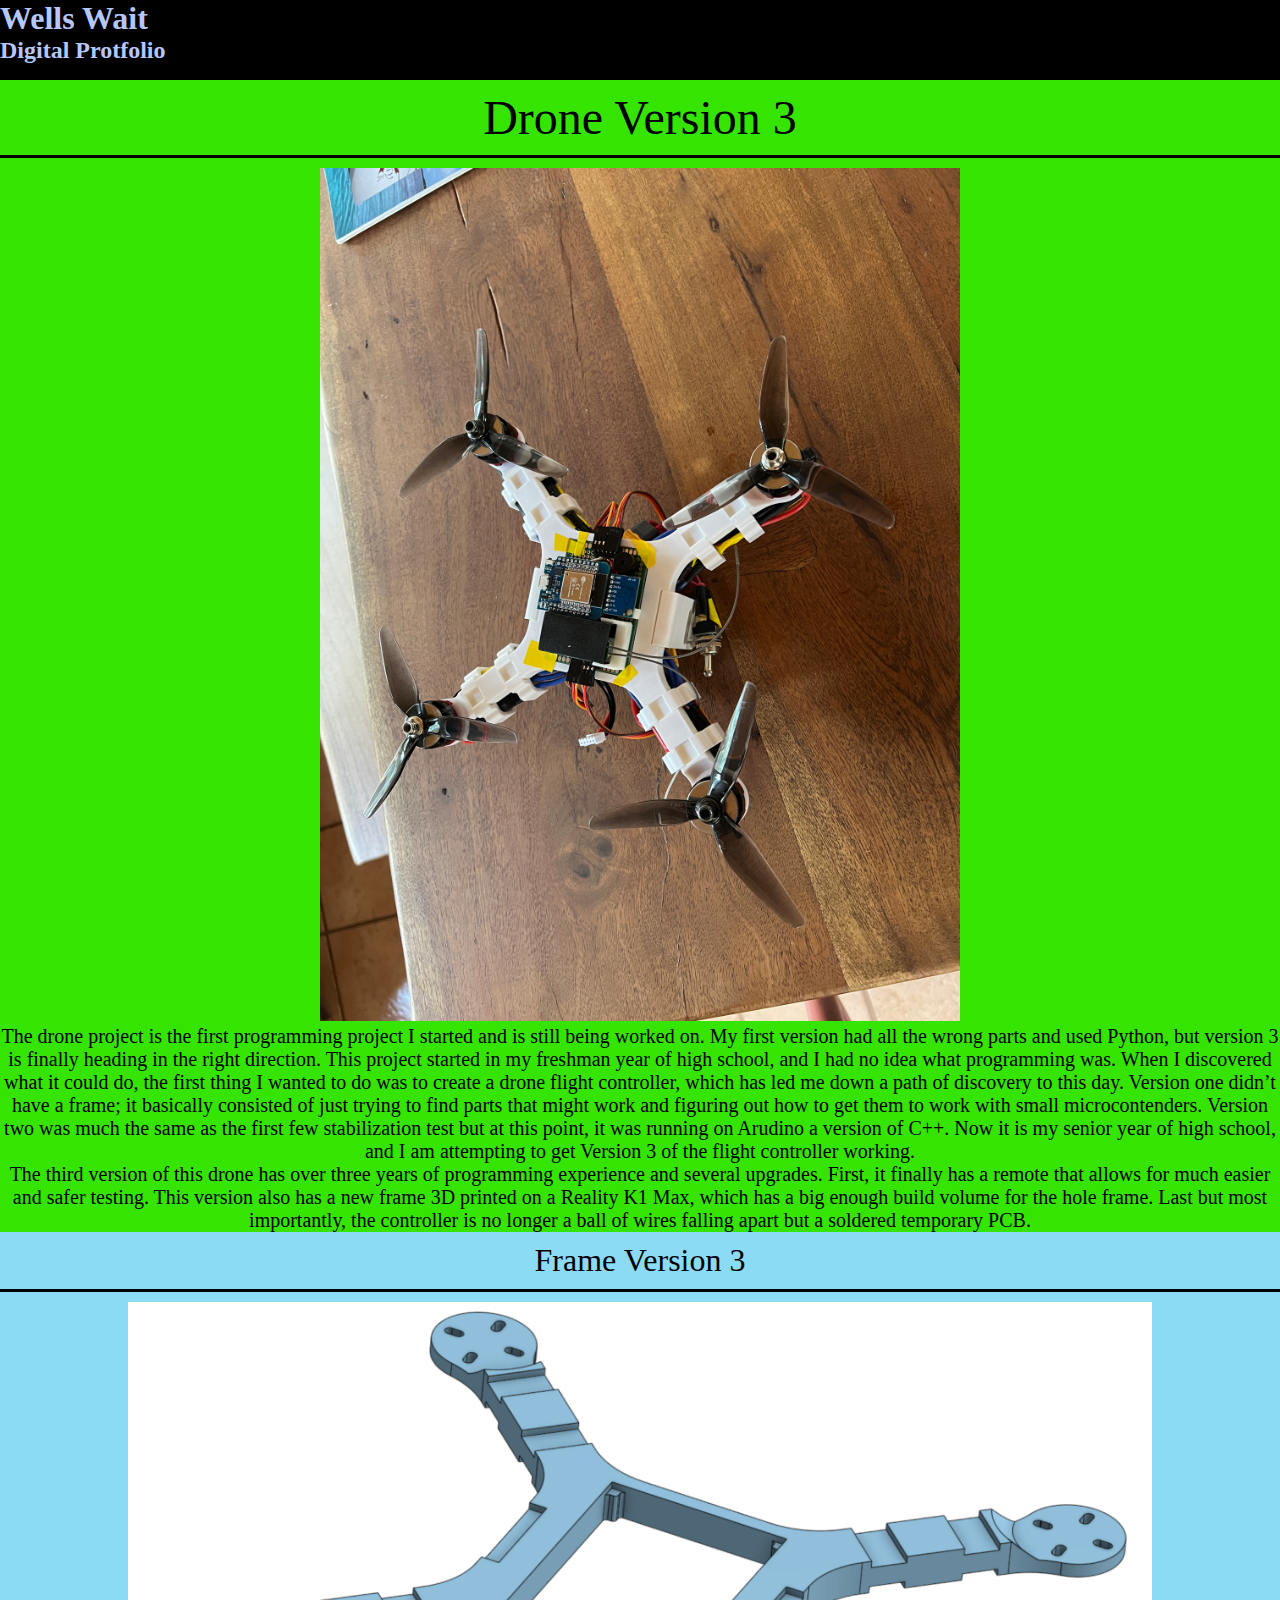
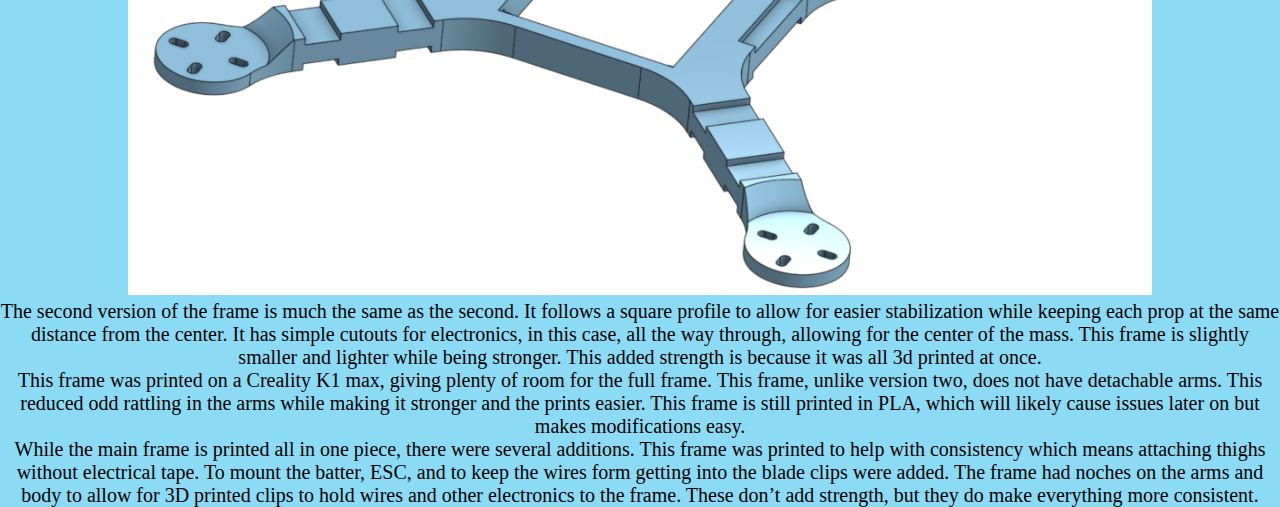
<file: ProjectList/Current/Drone/Drone.htm>
<!DOCTYPE html>
<html lang="en">
<head>
    <meta charset="UTF-8">
    <meta name="viewport" content="width=device-width, initial-scale=1.0">
    <title>Drone</title>
    <link rel="stylesheet" href="Drone.css">
</head>
<body>
    <header id="TopHeader"><a href="../../../index.htm"><h1>Wells Wait</h1><h2>Digital Protfolio</h2></a></header>
    
    <section class="v3head">
        <header>Drone Version 3</header>
        <img src="Assets/IMG_V3_Large.JPG" alt="Drone V3">
        <div>
            <p>The drone project is the first programming project I started and is still being worked on. 
                My first version had all the wrong parts and used Python, but version 3 is finally heading in the right direction. 
                This project started in my freshman year of high school, and I had no idea what programming was.
                 When I discovered what it could do, the first thing I wanted to do was to create a drone flight controller,
                  which has led me down a path of discovery to this day. 
                  Version one didn’t have a frame;
                   it basically consisted of just trying to find parts that might work and figuring out how to get them to work with small microcontenders.
                    Version two was much the same as the first few stabilization test but at this point, it was running on Arudino a version of C++. 
                    Now it is my senior year of high school, and I am attempting to get Version 3 of the flight controller working. </p>
                    <p>The third version of this drone has over three years of programming experience and several upgrades. 
                        First, it finally has a remote that allows for much easier and safer testing. 
                        This version also has a new frame 3D printed on a Reality K1 Max, which has a big enough build volume for the hole frame. 
                        Last but most importantly, the controller is no longer a ball of wires falling apart but a soldered temporary PCB.</p>
        </div>
    </section>
    <section class="frame">
        <header>Frame Version 3</header>
        <div class="grid">
        <img src="Assets/FrameCad.png" alt="Drone Frame">
        <div>
            <p>The second version of the frame is much the same as the second. 
                It follows a square profile to allow for easier stabilization while keeping each prop at the same distance from the center.
                 It has simple cutouts for electronics, in this case, all the way through, allowing for the center of the mass. 
                This frame is slightly smaller and lighter while being stronger.
                 This added strength is because it was all 3d printed at once.</p>
            <p>This frame was printed on a Creality K1 max, giving plenty of room for the full frame. 
                This frame, unlike version two, does not have detachable arms.
                 This reduced odd rattling in the arms while making it stronger and the prints easier. 
                This frame is still printed in PLA, which will likely cause issues later on but makes modifications easy. </p>
                <p>While the main frame is printed all in one piece, there were several additions. 
                    This frame was printed to help with consistency which means attaching thighs without electrical tape.
                     To mount the batter, ESC, and to keep the wires form getting into the blade clips were added.
                      The frame had noches on the arms and body to allow for 3D printed clips to hold wires and other electronics to the frame.
                     These don’t add strength, but they do make everything more consistent.</p>
        </div></div>
        
        

    </section>
    

</body>
</html>
</file>
<file: NASA_SL/NASA_SL.css>
*{
    padding: 0%;
    margin: 0;
    text-decoration: none;
    
    
}
/* header */

#TopHeader{
    position: sticky;
    background-color: black;
    height: 80px;
    
    top: 0px;
    z-index: 1000;
    
}
#TopHeader a h1,h2{
    color: white;
}
#TopHeader a:hover *{
    color: rgb(180, 200, 255);
    
}

/* Nav bar */
#navbar{
    top: 80px;
    z-index: 1000;
    position: sticky;
    width: 100%;
    height: 15px;
    background-color: black;
    /* position: relative; */
    transition: 0.3s;

}
#navbar * {
        color: white;
        
}
#navbar ul{
    padding-left: 5%;
    list-style-type: none;

}
#navbar ul li{
    float: left;
    background-color: black;

    padding: 0px 1%;
    font-size: 10pt;
    height: 15px;
    transition: 0.3s;
}

#navbar:hover{
    height: 20px;
    

}
#navbar:hover ul li{

    background-color: black;

    font-size: 13pt;
    height: 20px;
  
}

#navbar ul li:hover{

    background-color: rgb(37, 40, 67);

}
#navbar ul #NASA{
    text-decoration: underline;


}
/* body */

.outerbox{
    justify-self: center;
    text-align: center;


 border-color: black;
 border-style: groove;
 border-radius: 50px;

 width: 90%;
 margin: 1%;

 
}
.outerbox header{
    font-weight: bold;
    font-size: x-large;
    text-decoration: underline;
    padding: 1%;
}
.sidebyside{
justify-self: center;

display: table;

width: 96%;
 
}
.sidebysideobject{
float: left;
 width: 48%;
 text-align: center;
 padding: 1%;

 
}
.pdfText{
    height: 500px;
}
.pdfSlide{
    width: 800px;
    height: 350px;
}
.logoimg{
    float:right;
    width: 5%;
}

.Title{
    padding-top: 1%;
    float: left;
   font-weight: bold;
    font-size: xx-large;
    text-decoration:wavy; 
}
.red{
    color: red;
}
p{
    font-size: x-large;
}
</file>
<file: Neural_Network/NeuralNetwork.css>
*{
    padding: 0%;
    margin: 0;
    text-decoration: none;
    
    
}
/* header */

#TopHeader{
    position: sticky;
    background-color: black;
    height: 80px;
    
    top: 0px;
    z-index: 1000;
    
}
#TopHeader a h1,h2{
    color: white;
}
#TopHeader a:hover *{
    color: rgb(180, 200, 255);
    
}

/* Nav bar */
#navbar{
    top: 80px;
    z-index: 1000;
    position: sticky;
    width: 100%;
    height: 15px;
    background-color: black;
    /* position: relative; */
    transition: 0.3s;

}
#navbar * {
        color: white;
        
}
#navbar ul{
    padding-left: 5%;
    list-style-type: none;

}
#navbar ul li{
    float: left;
    background-color: black;

    padding: 0px 1%;
    font-size: 10pt;
    height: 15px;
    transition: 0.3s;
}

#navbar:hover{
    height: 20px;
    

}
#navbar:hover ul li{

    background-color: black;

    font-size: 13pt;
    height: 20px;
  
}

#navbar ul li:hover{

    background-color: rgb(37, 40, 67);

}
#navbar ul #NN{
    text-decoration: underline;


}

/* bodey */
section h1{
    padding-left: 5%;
    padding-top: 5%;
    font-size: xx-large;
}
section  .outerbox{
    justify-self: center;

display: table;
 border-color: black;
 border-style: groove;
 width: 90%;
 margin: 1%;
 
}

section div .sidebyside .object{
float: left;

 padding: 10px;
 width: 45%;
 text-align: center;
 
}
section div .sidebyside object{

    width: 45%;
    height: 500px;
}
section div h1{
    text-align: center;
}
.red{
    color:red;
}
</file>
<file: Neural_Network/NN.css>
*{
    padding: 0%;
    margin: 0;
    text-decoration: none;
    
    
}
/* header */

#TopHeader{
    background-color: black;
    height: 80px;
    
    top: 0px;
    z-index: 1000;
}
#TopHeader a h1,h2{
    color: white;
}
#TopHeader a:hover *{
    color: rgb(180, 200, 255);
    
}

/* Nav bar */
#navbar{
    width: 100%;
    height: 15px;
    background-color: black;
    position: relative;
    transition: 0.3s;

}
#navbar * {
        color: white;
        
}
#navbar ul{
    padding-left: 5%;
    list-style-type: none;

}
#navbar ul li{
    float: left;
    background-color: black;

    padding: 0px 2%;
    font-size: 10pt;
    height: 15px;
    transition: 0.3s;
}
#navbar:hover{
    height: 20px;
    

}
#navbar:hover ul li{

    background-color: black;

    padding: 0px 2%;
    font-size: 13pt;
    height: 20px;
  
}

#navbar ul li:hover{

    background-color: rgb(37, 40, 67);

}
#navbar ul #NN{
    text-decoration: underline;


}
</file>
<file: Programing/stylesPrograming.css>
* {
    padding: 0%;
    margin: 0;
    text-decoration: none;
    color: black;
}

/* header */

#TopHeader{
    background-color: black;
    height: 80px;
}
#TopHeader a h1,h2{
    color: white;
}
#TopHeader a:hover h1{
    color: rgb(180, 200, 255);
    
}
#TopHeader a:hover h2{
    color: rgb(180, 200, 255);
    
}

/* project list */
* li a section{
    margin: 5px;
    padding: 10px;
    border: 5px solid black;
    background-color: rgb(195, 195, 195);
}
* li a section:hover{
    margin: 4px;
    border: 3px solid black;
    background-color: rgb(180, 200, 255);;
}
</file>
<file: ProjectList/ProjectList.css>
*{
    padding: 0%;
    margin: 0;
    text-decoration: none;
    
    
}
/* header */

#TopHeader{
    position: sticky;
    background-color: black;
    height: 80px;
    
    top: 0px;
    z-index: 1000;
    
}
#TopHeader a h1,h2{
    color: white;
}
#TopHeader a:hover *{
    color: rgb(180, 200, 255);
    
}

/* Nav bar */
#navbar{
    top: 80px;
    z-index: 1000;
    position: sticky;
    width: 100%;
    height: 15px;
    background-color: black;
    /* position: relative; */
    transition: 0.3s;

}
#navbar * {
        color: white;
        
}
#navbar ul{
    padding-left: 5%;
    list-style-type: none;

}
#navbar ul li{
    float: left;
    background-color: black;

    padding: 0px 1%;
    font-size: 10pt;
    height: 15px;
    transition: 0.3s;
}

#navbar:hover{
    height: 20px;
    

}
#navbar:hover ul li{

    background-color: black;

    font-size: 13pt;
    height: 20px;
  
}

#navbar ul li:hover{

    background-color: rgb(37, 40, 67);

}
#navbar ul #Project{
    text-decoration: underline;


}

/* Heading think */
#Overview{
    text-align: center;
    background-color: rgb(195, 195, 195);
    height: 80px;
}

/* navigation aria */
* #TopicList ul li{
    margin: 8px;
    background-color: rgb(195, 195, 195);
    border: 2px solid black;
    text-align: center;
    height:40px;
    
}
* #TopicList ul li a{
    color: black;
}
* #TopicList ul li:hover{
    margin: 8px;
    background-color: rgb(180, 200, 255);
    border: 5px solid black;
    text-align: center;
    height:45px;
    
}
</file>
<file: Robotics/stylesRobotics.css>
* {
    padding: 0%;
    margin: 0;
    text-decoration: none;
    color: black;
}

/* header */

#TopHeader{
    background-color: black;
    height: 80px;
    position: sticky;
    top: 0px;
    z-index: 1000;
}
#TopHeader a h1,h2{
    color: white;
}
#TopHeader a:hover h1{
    color: rgb(180, 200, 255);
    
}
#TopHeader a:hover h2{
    color: rgb(180, 200, 255);
    
}

/* project list */
* li a section{
    margin: 5px;
    padding: 10px;
    border: 5px solid black;
    background-color: rgb(195, 195, 195);

    display: flex;


}
* li a section:hover{
    margin: 4px;
    border: 3px solid black;
    background-color: rgb(180, 200, 255);;
}
* li a section div{
    width: 90%;
}

* li a section img{
    width: 100px;

    
    
    
    

    /* grid-column: 2;
    grid-row:1; */
}
</file>
<file: ProjectList/Current/Current.css>
* {
    padding: 0%;
    margin: 0;
    text-decoration: none;
    color: black;
}

/* header */

#TopHeader{
    background-color: black;
    height: 80px;
    position: sticky;
    top: 0px;
    z-index: 1000;
}
#TopHeader a h1,h2{
    color: white;
}
#TopHeader a:hover *{
    color: rgb(180, 200, 255);
    
}

/* project list */
* li a section{
    margin: 5px;
    padding: 10px;
    border: 5px solid black;
    background-color: rgb(195, 195, 195);

    display: flex;


}
* li a section:hover{
    margin: 4px;
    border: 3px solid black;
    background-color: rgb(180, 200, 255);;
}
* li a section div{
    width: 90%;
}

* li a section img{
    width: 100px;

    
    
    
    

    /* grid-column: 2;
    grid-row:1; */
}
</file>
<file: ProjectList/D2024/D2024.css>
*{
    padding: 0%;
    margin: 0;
    text-decoration: none;
    
    
}
/* header */

#TopHeader{
    position: sticky;
    background-color: black;
    height: 80px;
    
    top: 0px;
    z-index: 1000;
    
}
#TopHeader a h1,h2{
    color: white;
}
#TopHeader a:hover *{
    color: rgb(180, 200, 255);
    
}

/* Nav bar */
#navbar{
    top: 80px;
    z-index: 1000;
    position: sticky;
    width: 100%;
    height: 15px;
    background-color: black;
    /* position: relative; */
    transition: 0.3s;

}
#navbar * {
        color: white;
        
}
#navbar ul{
    padding-left: 5%;
    list-style-type: none;

}
#navbar ul li{
    float: left;
    background-color: black;

    padding: 0px 1%;
    font-size: 10pt;
    height: 15px;
    transition: 0.3s;
}

#navbar:hover{
    height: 20px;
    

}
#navbar:hover ul li{

    background-color: black;

    font-size: 13pt;
    height: 20px;
  
}

#navbar ul li:hover{

    background-color: rgb(37, 40, 67);

}
#navbar ul #Project{
    text-decoration: underline;


}

/* project list */
* li a section{
    margin: 5px;
    padding: 10px;
    border: 5px solid black;
    background-color: rgb(195, 195, 195);

    display: flex;


}
* li a section:hover{
    margin: 4px;
    border: 3px solid black;
    background-color: rgb(180, 200, 255);;
}
* li a section div{
    width: 90%;
}

* li a section img{
    width: 100px;

    
    
    
    

    /* grid-column: 2;
    grid-row:1; */
}
</file>
<file: ProjectList/D2025/D2025.css>
*{
    padding: 0%;
    margin: 0;
    text-decoration: none;
    
    
}
/* header */

#TopHeader{
    position: sticky;
    background-color: black;
    height: 80px;
    
    top: 0px;
    z-index: 1000;
    
}
#TopHeader a h1,h2{
    color: white;
}
#TopHeader a:hover *{
    color: rgb(180, 200, 255);
    
}

/* Nav bar */
#navbar{
    top: 80px;
    z-index: 1000;
    position: sticky;
    width: 100%;
    height: 15px;
    background-color: black;
    /* position: relative; */
    transition: 0.3s;

}
#navbar * {
        color: white;
        
}
#navbar ul{
    padding-left: 5%;
    list-style-type: none;

}
#navbar ul li{
    float: left;
    background-color: black;

    padding: 0px 1%;
    font-size: 10pt;
    height: 15px;
    transition: 0.3s;
}

#navbar:hover{
    height: 20px;
    

}
#navbar:hover ul li{

    background-color: black;

    font-size: 13pt;
    height: 20px;
  
}

#navbar ul li:hover{

    background-color: rgb(37, 40, 67);

}
#navbar ul #Project{
    text-decoration: underline;


}

/* project list */
* li a section{
    margin: 5px;
    padding: 10px;
    border: 5px solid black;
    background-color: rgb(195, 195, 195);

    display: flex;


}
* li a section:hover{
    margin: 4px;
    border: 3px solid black;
    background-color: rgb(180, 200, 255);;
}
* li a section div{
    width: 90%;
}

* li a section img{
    width: 100px;

    
    
    
    

    /* grid-column: 2;
    grid-row:1; */
}
</file>
<file: Robotics/Drone/Drone.css>
* {
    padding: 0%;
    margin: 0;
    text-decoration: none;
    color: black;
}

/* header */

#TopHeader{
    background-color: black;
    height: 80px;
    position: sticky;
    top: 0px;
    z-index: 1000;
}
#TopHeader a h1,h2{
    color: white;
}
#TopHeader a:hover h1{
    color: rgb(180, 200, 255);
    
}
#TopHeader a:hover h2{
    color: rgb(180, 200, 255);
    
}


/* version 3 */

.v3head{
    background-color: rgb(53, 228, 0);
}
.v3head header{
    text-align: center;
    font-size: 300%;
    padding: 10px;
    margin-bottom: 10px;

    border-bottom-style: solid;
    border-color: black;
    
}
.v3head img{
    position: relative;
    width: 50%;
    left: 25%;


}
.v3head div{
    text-align: center;
    font-size: 20px;
}
@media only screen and (min-width: 1530px) {


.v3head img{
    width: 30%;
    height: auto;
    position: relative;
    left: 5%;
    padding-bottom: 40px;

}
.v3head div{
    width: 55%;
    position: absolute;
    top: 14%;
    left: 40%;
    font-size: 30px;
}
}


/* frame  */
.frame{
    background-color: rgb(139, 219, 244);
}
.frame header{
    text-align: center;
    font-size: 200%;
    padding: 10px;
    margin-bottom: 10px;

    border-bottom-style: solid;
    border-color: black;
    
}
.frame img{
    position: relative;
    width: 80%;
    left: 0%;


}
.frame div{
    text-align: center;
    font-size: 20px;
}
@media only screen and (min-width: 1530px) {

.frame .grid{
    width: 100%;
    display: grid;
    grid-template-columns: auto auto;
}
.frame img{
    width: 90%;
    height: auto;
    left: 5%;


    grid-column: 1;

}
.frame div{
    width: 90%;
    position: relative;
 

    font-size: 30px;
    grid-column: 2;
}
}
</file>
<file: ProjectList/Current/Drone/Drone.css>
* {
    padding: 0%;
    margin: 0;
    text-decoration: none;
    color: black;
}

/* header */

#TopHeader{
    background-color: black;
    height: 80px;
    position: sticky;
    top: 0px;
    z-index: 1000;
}
#TopHeader a h1,h2{
    color: white;
}
#TopHeader a:hover *{
    color: rgb(180, 200, 255);
    
}


/* version 3 */

.v3head{
    background-color: rgb(53, 228, 0);
}
.v3head header{
    text-align: center;
    font-size: 300%;
    padding: 10px;
    margin-bottom: 10px;

    border-bottom-style: solid;
    border-color: black;
    
}
.v3head img{
    position: relative;
    width: 50%;
    left: 25%;


}
.v3head div{
    text-align: center;
    font-size: 20px;
}
@media only screen and (min-width: 1530px) {


.v3head img{
    width: 30%;
    height: auto;
    position: relative;
    left: 5%;
    padding-bottom: 40px;

}
.v3head div{
    width: 55%;
    position: absolute;
    top: 14%;
    left: 40%;
    font-size: 30px;
}
}


/* frame  */
.frame{
    background-color: rgb(139, 219, 244);
}
.frame header{
    text-align: center;
    font-size: 200%;
    padding: 10px;
    margin-bottom: 10px;

    border-bottom-style: solid;
    border-color: black;
    
}
.frame img{
    position: relative;
    width: 80%;
    left: 0%;


}
.frame div{
    text-align: center;
    font-size: 20px;
}
@media only screen and (min-width: 1530px) {

.frame .grid{
    width: 100%;
    display: grid;
    grid-template-columns: auto auto;
}
.frame img{
    width: 90%;
    height: auto;
    left: 5%;


    grid-column: 1;

}
.frame div{
    width: 90%;
    position: relative;
 

    font-size: 30px;
    grid-column: 2;
}
}
</file>
